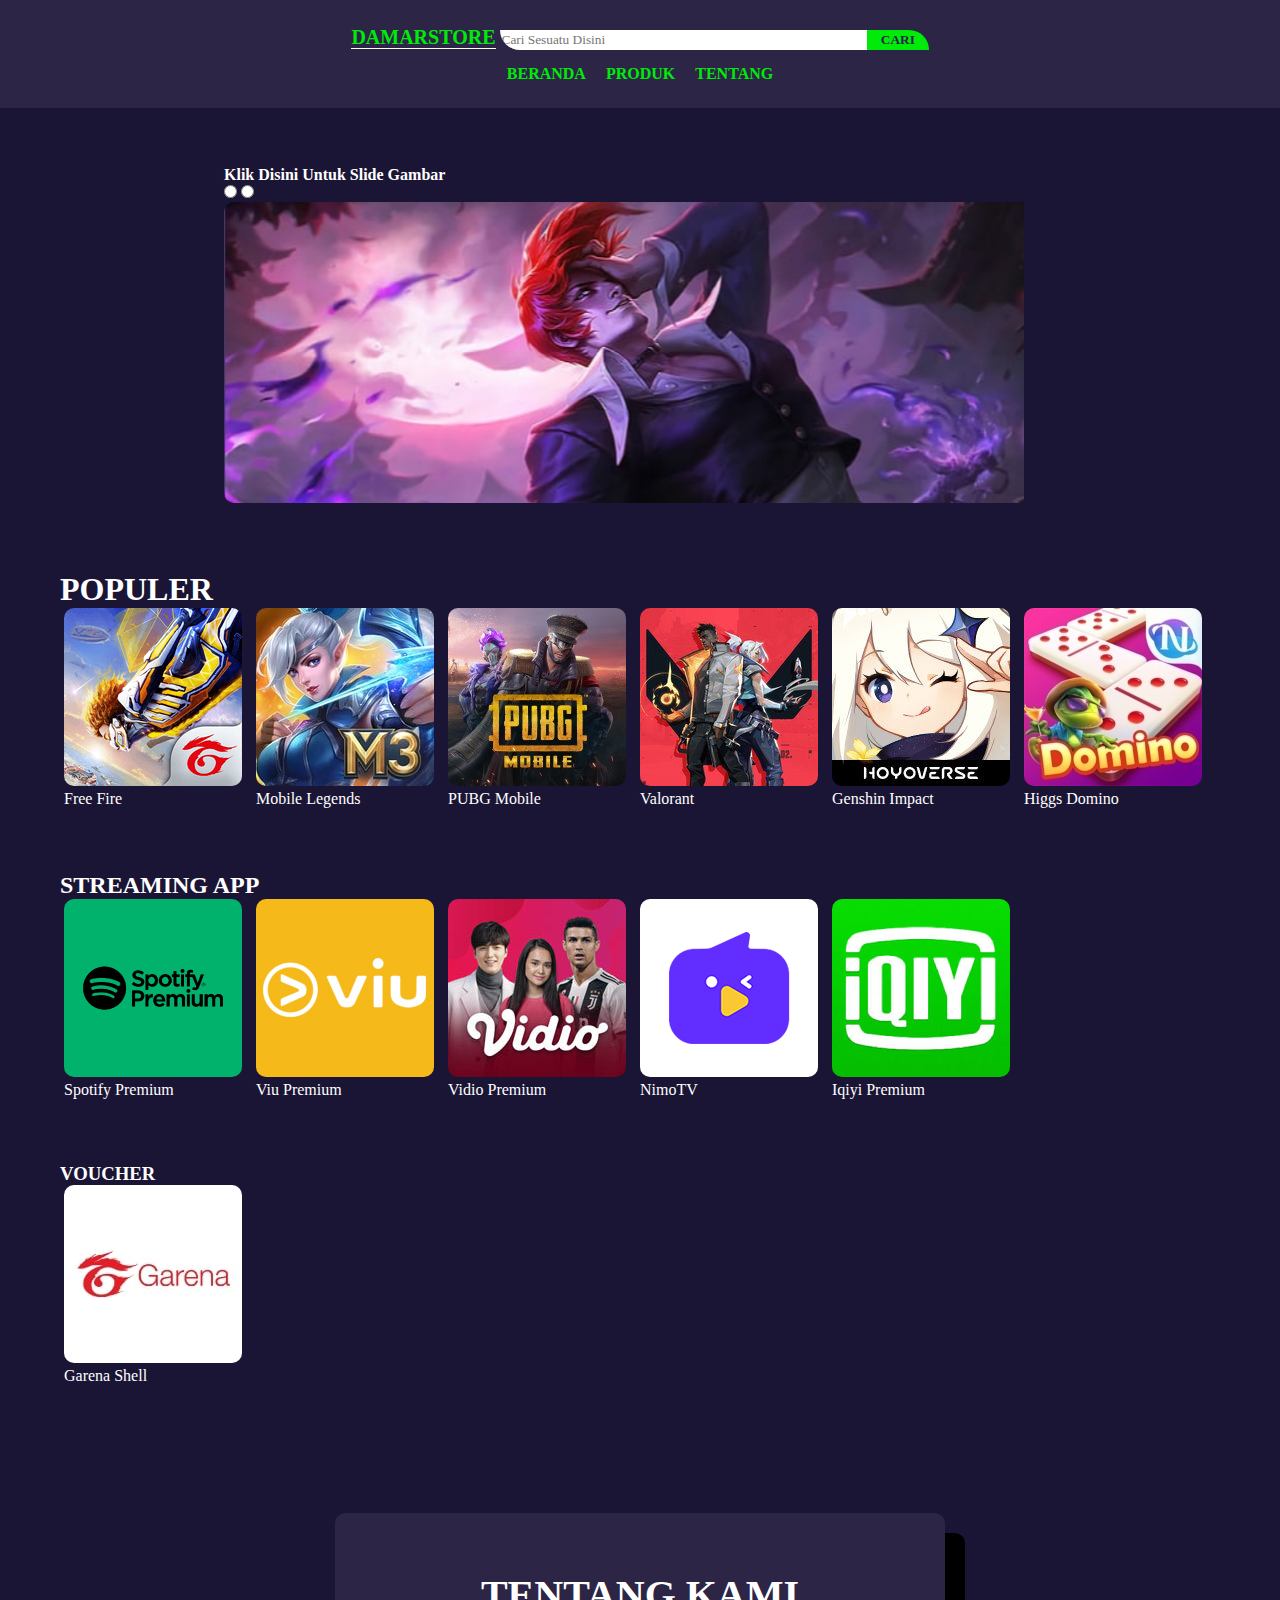
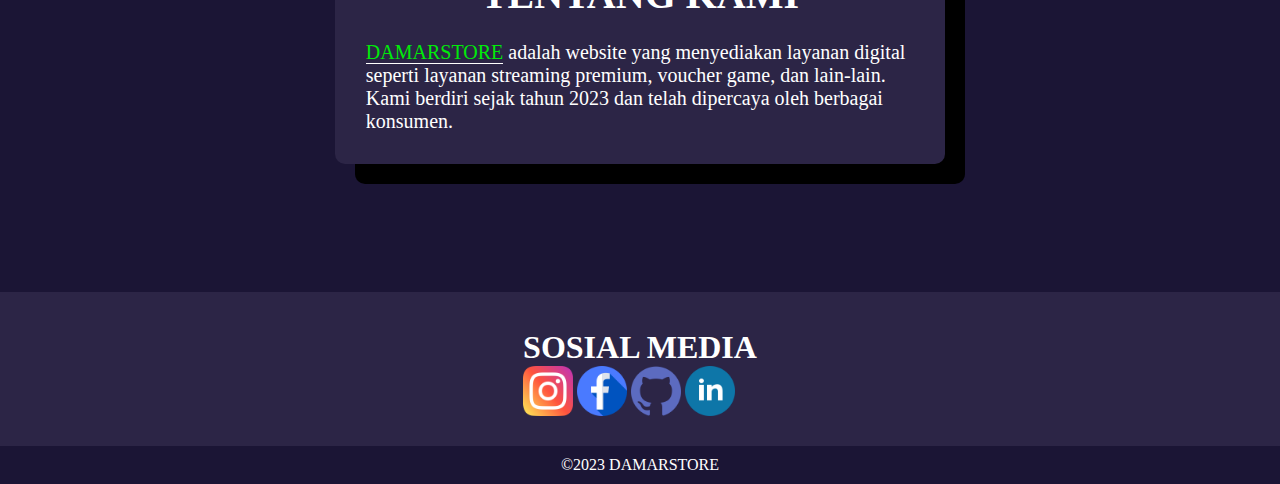
<file: index.html>
<!DOCTYPE html>
<html lang="en">
<head>
    <meta charset="UTF-8">
    <meta name="viewport" content="width=device-width, initial-scale=1.0">
    <title>Damar Store</title>
    <link rel="stylesheet" href="asset/style.css">
</head>
<body>
    <header>
        <a href="/" class="title">DAMARSTORE</a>
        <input type="serch" name="" id="" class="input-search" placeholder="Cari Sesuatu Disini">
        <button type="submit" class="input-submit">CARI</button>
        <nav>
            <ul>
                <li><a href="#home">BERANDA</a></li>
                <li><a href="#populer">PRODUK</a></li>
                <li><a href="#tentang">TENTANG</a></li>
            </ul>
        </nav>
    </header>

    <div id="home" class="slider">
        <h4>Klik Disini Untuk Slide Gambar</h4>
        <input type="radio" name="choose" id="" class="choose_1">
        <input type="radio" name="choose" id="" class="choose_2">
        <div class="slides">
           <a href="https://instagram.com/dmrarvadvntrq" target="_blank" rel="noopener noreferrer" class="slide s1">
            <img src="asset/slide-1.jpg" alt="" >
           </a>
           <a href="https://wa.me/62895383022699" target="_blank" rel="noopener noreferrer" class="slide">
            <img src="asset/slide-2.jpg" alt="" class="slide s1">
           </a>
        </div>
    </div>
    
    <h1 class="title-p">POPULER</h1>
    <section id="populer" class="populer">
        <div class="ff">
            <div class="link">
                <a href="#harga-ff">
                        <img src="asset/ff.png" alt="">
                        <div class="judul-produk">Free Fire</div>
                </a>
            </div>
            <div class="overlay" id="harga-ff">
                <div class="popup">
                    <h2>HARGA FREE FIRE</h2>
                    <a class="close" href="#populer">&times;</a>
                    <br>
                    <div class="content">
                        70 Diamonds  : 
                        <br>    
                        <span class="harga">Rp 10.000</span>
                        <br>
                        140 Diamonds : 
                        <br>
                        <span class="harga">Rp 20.000</span>
                        <br>
                        210 Diamonds : 
                        <br>
                        <span class="harga">Rp 30.000</span>
                        <br>
                        280 Diamonds : 
                        <br>
                        <span class="harga">Rp 40.000</span>
                        <br>
                        355 Diamonds : 
                        <br>
                        <span class="harga">Rp 50.000</span>
                        <br>
                        500 Diamond  : 
                        <br>
                        <span class="harga">Rp 70.000</span>
                        <br>
                        720 Diamonds : 
                        <br>
                        <span class="harga">Rp 100.000</span>
                        <br>
                        1000 Diamonds : 
                        <br>
                        <span class="harga">Rp 130.000</span>
                        <br>
                        M. Mingguan  : 
                        <br>
                        <span class="harga">Rp 30.000</span>
                        <br>
                        M. Bulanan   : 
                        <br>
                        <span class="harga">Rp 150.000</span>
                        <br>
                        <a class="pesan" href="https://wa.me/62895383022699" 
                        target="_blank" 
                        rel="noopener noreferrer"><img src="asset/whatsapp.png" alt="">Pesan Sekarang</a>
                    </div>
                </div>
            </div>
        </div>

        <div class="mlbb">
            <div class="link">
                <a href="#harga-mlbb">
                        <img src="asset/mlbb.jpg" alt="">
                        <div class="judul-produk">Mobile Legends</div>
                </a>
            </div>
            <div class="overlay" id="harga-mlbb">
                <div class="popup">
                    <h2>HARGA MOBILE LEGENDS</h2>
                    <a class="close" href="#populer">&times;</a>
                    <br>
                    <div class="content">
                        86 Diamonds  : 
                        <br>    
                        <span class="harga">Rp 22.000</span>
                        <br>
                        172 Diamonds : 
                        <br>
                        <span class="harga">Rp 45.000</span>
                        <br>
                        257 Diamonds : 
                        <br>
                        <span class="harga">Rp 65.000</span>
                        <br>
                        344 Diamonds : 
                        <br>
                        <span class="harga">Rp 90.000</span>
                        <br>
                        514 Diamonds : 
                        <br>
                        <span class="harga">Rp 130.000</span>
                        <br>
                        706 Diamond  : 
                        <br>
                        <span class="harga">Rp 160.000</span>
                        <br>
                        Starligth  : 
                        <br>
                        <span class="harga">Rp 120.000</span>
                        <br>
                        <a class="pesan" href="https://wa.me/62895383022699" 
                        target="_blank" 
                        rel="noopener noreferrer"><img src="asset/whatsapp.png" alt="">Pesan Sekarang</a>
                    </div>
                </div>
            </div>
        </div>

        <div class="pubgm">
            <div class="link">
                <a href="#harga-pubgm">
                        <img src="asset/pubgm.jpg" alt="">
                        <div class="judul-produk">PUBG Mobile</div>
                </a>
            </div>
            <div class="overlay" id="harga-pubgm">
                <div class="popup">
                    <h2>HARGA PUBG MOBILE</h2>
                    <a class="close" href="#populer">&times;</a>
                    <br>
                    <div class="content">
                        60 UC  : 
                        <br>    
                        <span class="harga">Rp 15.900</span>
                        <br>
                        325 UC : 
                        <br>
                        <span class="harga">Rp 79.500</span>
                        <br>
                        660 UC : 
                        <br>
                        <span class="harga">Rp 159.000</span>
                        <br>
                        1800 UC : 
                        <br>
                        <span class="harga">Rp 397.500</span>
                        <br>
                        3850 : 
                        <br>
                        <span class="harga">Rp 795.000</span>
                        <br>
                        8100 UC  : 
                        <br>
                        <span class="harga">Rp 1.590.000</span>
                        <br>
                        <a class="pesan" href="https://wa.me/62895383022699" 
                        target="_blank" 
                        rel="noopener noreferrer"><img src="asset/whatsapp.png" alt="">Pesan Sekarang</a>
                    </div>
                </div>
            </div>
        </div>

        <div class="valorant">
            <div class="link">
                <a href="#harga-valorant">
                        <img src="asset/valorant.jpg" alt="">
                        <div class="judul-produk">Valorant</div>
                </a>
            </div>
            <div class="overlay" id="harga-valorant">
                <div class="popup">
                    <h2>HARGA VALORANT</h2>
                    <a class="close" href="#populer">&times;</a>
                    <br>
                    <div class="content">
                        125 Points : 
                        <br>    
                        <span class="harga">Rp 15.000</span>
                        <br>
                        420 Points : 
                        <br>
                        <span class="harga">Rp 50.000</span>
                        <br>
                        700 Points : 
                        <br>
                        <span class="harga">Rp 80.000</span>
                        <br>
                        1375 Point : 
                        <br>
                        <span class="harga">Rp 150.000</span>
                        <br>
                        2400 Points : 
                        <br>
                        <span class="harga">Rp 250.000</span>
                        <br>
                        4000 Points  : 
                        <br>
                        <span class="harga">Rp 400.000</span>
                        <br>
                        8150 Points : 
                        <br>
                        <span class="harga">Rp 800.000</span>
                        <br>
                        <a class="pesan" href="https://wa.me/62895383022699" 
                        target="_blank" 
                        rel="noopener noreferrer"><img src="asset/whatsapp.png" alt="">Pesan Sekarang</a>
                    </div>
                </div>
            </div>
        </div>

        <div class="genshin impact">
            <div class="link">
                <a href="#harga-genshin impact">
                        <img src="asset/GenshinImpact.jpg" alt="">
                        <div class="judul-produk">Genshin Impact</div>
                </a>
            </div>
            <div class="overlay" id="harga-genshin impact">
                <div class="popup">
                    <h2>HARGA GENSHIN IMPACT</h2>
                    <a class="close" href="#populer">&times;</a>
                    <br>
                    <div class="content">
                        60 Genesis Crystals : 
                        <br>    
                        <span class="harga">Rp 10.000</span>
                        <br>
                        300+30 Genesis Crystals : 
                        <br>
                        <span class="harga">Rp 20.000</span>
                        <br>
                        980+100 Genesis Crystals : 
                        <br>
                        <span class="harga">Rp 30.000</span>
                        <br>
                        1980+260 Genesis Crystals : 
                        <br>
                        <span class="harga">Rp 40.000</span>
                        <br>
                        3280+600 Genesis Crystals : 
                        <br>
                        <span class="harga">Rp 50.000</span>
                        <br>
                        6480+1600 Genesis Crystals : 
                        <br>
                        <span class="harga">Rp 70.000</span>
                        <br>
                        Blessing of the welkin moon  : 
                        <br>
                        <span class="harga">Rp 81.000</span>
                        <br>
                        <a class="pesan" href="https://wa.me/62895383022699" 
                        target="_blank" 
                        rel="noopener noreferrer"><img src="asset/whatsapp.png" alt="">Pesan Sekarang</a>
                    </div>
                </div>
            </div>
        </div>

        <div class="higgs domino">
            <div class="link">
                <a href="#harga-higgs domino">
                        <img src="asset/higgs_domino.jpg" alt="">
                        <div class="judul-produk">Higgs Domino</div>
                </a>
            </div>
            <div class="overlay" id="harga-higgs domino">
                <div class="popup">
                    <h2>HARGA HIGGS DOMINO</h2>
                    <a class="close" href="#populer">&times;</a>
                    <br>
                    <div class="content">
                        100 M  : 
                        <br>    
                        <span class="harga">Rp 10.000</span>
                        <br>
                        200 M : 
                        <br>
                        <span class="harga">Rp 15.000</span>
                        <br>
                        300 M : 
                        <br>
                        <span class="harga">Rp 23.000</span>
                        <br>
                        400 M : 
                        <br>
                        <span class="harga">Rp 30.000</span>
                        <br>
                        500 M : 
                        <br>
                        <span class="harga">Rp 35.000</span>
                        <br>
                        600 M : 
                        <br>
                        <span class="harga">Rp 45.000</span>
                        <br>
                        700 Ms : 
                        <br>
                        <span class="harga">Rp 50.000</span>
                        <br>
                        800 M : 
                        <br>
                        <span class="harga">Rp 55.000</span>
                        <br>
                        900 M  : 
                        <br>
                        <span class="harga">Rp 60.000</span>
                        <br>
                        1 B   : 
                        <br>
                        <span class="harga">Rp 65.000</span>
                        <br>
                        <a class="pesan" href="https://wa.me/62895383022699" 
                        target="_blank" 
                        rel="noopener noreferrer"><img src="asset/whatsapp.png" alt="">Pesan Sekarang</a>
                    </div>
                </div>
            </div>
        </div>
    </section>

    <h2 class="title-p">STREAMING APP</h2>
    <section id="streaming" class="streaming">
        <div class="spotify premium">
            <div class="link">
                <a href="#harga-spotify premium">
                        <img src="asset/spotify.png" alt="">
                        <div class="judul-produk">Spotify Premium</div>
                </a>
            </div>
            <div class="overlay" id="harga-spotify premium">
                <div class="popup">
                    <h2>HARGA SPOTIFY PREMIUM</h2>
                    <a class="close" href="#streaming">&times;</a>
                    <br>
                    <div class="content">
                        Mini  : 
                        <br>    
                        <span class="harga">Rp 2.500/hari</span>
                        <br>
                        Individual : 
                        <br>
                        <span class="harga">Rp 54.990/bulan</span>
                        <br>
                        Duo : 
                        <br>
                        <span class="harga">Rp 71.490/bulan</span>
                        <br>
                        Family : 
                        <br>
                        <span class="harga">Rp 86.900/bulan</span>
                        <br>
                        <a class="pesan" href="https://wa.me/62895383022699" 
                        target="_blank" 
                        rel="noopener noreferrer"><img src="asset/whatsapp.png" alt="">Pesan Sekarang</a>
                    </div>
                </div>
            </div>
        </div>

        <div class="viu premium">
            <div class="link">
                <a href="#harga-viu premium">
                        <img src="asset/viu.jpg" alt="">
                        <div class="judul-produk">Viu Premium</div>
                </a>
            </div>
            <div class="overlay" id="harga-viu premium">
                <div class="popup">
                    <h2>HARGA VIU PREMIUM</h2>
                    <a class="close" href="#streaming">&times;</a>
                    <br>
                    <div class="content">
                        1 Bulan  : 
                        <br>    
                        <span class="harga">Rp 33.00</span>
                        <br>
                        3 Bulan : 
                        <br>
                        <span class="harga">Rp 82.500</span>
                        <br>
                        6 Bulan : 
                        <br>
                        <span class="harga">Rp 132.000</span>
                        <br>
                        1 Tahun : 
                        <br>
                        <span class="harga">Rp 264.000</span>
                        <br>
                        <a class="pesan" href="https://wa.me/62895383022699" 
                        target="_blank" 
                        rel="noopener noreferrer"><img src="asset/whatsapp.png" alt="">Pesan Sekarang</a>
                    </div>
                </div>
            </div>
        </div>

        <div class="vidio premium">
            <div class="link">
                <a href="#harga-vidio premium">
                        <img src="asset/vidio.png" alt="">
                        <div class="judul-produk">Vidio Premium</div>
                </a>
            </div>
            <div class="overlay" id="harga-vidio premium">
                <div class="popup">
                    <h2>HARGA VIDIO PREMIUM</h2>
                    <a class="close" href="#streaming">&times;</a>
                    <br>
                    <div class="content">
                        1 Bulan  : 
                        <br>    
                        <span class="harga">Rp 10.000</span>
                        <br>
                        3 Bulan : 
                        <br>
                        <span class="harga">Rp 28.000</span>
                        <br>
                        6 Bulan : 
                        <br>
                        <span class="harga">Rp 50.000</span>
                        <br>
                        1 Tahun : 
                        <br>
                        <span class="harga">Rp 70.000</span>
                        <br>
                        <a class="pesan" href="https://wa.me/62895383022699" 
                        target="_blank" 
                        rel="noopener noreferrer"><img src="asset/whatsapp.png" alt="">Pesan Sekarang</a>
                    </div>
                </div>
            </div>
        </div>
        
        <div class="nimotv">
            <div class="link">
                <a href="#harga-nimotv">
                        <img src="asset/NimoTV.png" alt="">
                        <div class="judul-produk">NimoTV</div>
                </a>
            </div>
            <div class="overlay" id="harga-nimotv">
                <div class="popup">
                    <h2>HARGA NIMOTV</h2>
                    <a class="close" href="#streaming">&times;</a>
                    <br>
                    <div class="content">
                        129 Diamonds  : 
                        <br>    
                        <span class="harga">Rp 23.045</span>
                        <br>
                        323 Diamonds : 
                        <br>
                        <span class="harga">Rp 54.980</span>
                        <br>
                        646 Diamonds : 
                        <br>
                        <span class="harga">Rp 107.900</span>
                        <br>
                        3233 Diamonds : 
                        <br>
                        <span class="harga">Rp 265.150</span>
                        <br>
                        4477 Diamonds : 
                        <br>
                        <span class="harga">Rp 754.000</span>
                        <br>
                        6399 Diamond  : 
                        <br>
                        <span class="harga">Rp 1.080.000</span>
                        <br>
                        <a class="pesan" href="https://wa.me/62895383022699" 
                        target="_blank" 
                        rel="noopener noreferrer"><img src="asset/whatsapp.png" alt="">Pesan Sekarang</a>
                    </div>
                </div>
            </div>
        </div>
        
        <div class="iqiyi premium">
            <div class="link">
                <a href="#harga-iqiyi premium">
                        <img src="asset/iqiyi.png" alt="">
                        <div class="judul-produk">Iqiyi Premium</div>
                </a>
            </div>
            <div class="overlay" id="harga-iqiyi premium">
                <div class="popup">
                    <h2>HARGA IQIYI PREMIUM</h2>
                    <a class="close" href="#streaming">&times;</a>
                    <br>
                    <div class="content">
                        Standar Langganan 1 Bulan  : 
                        <br>    
                        <span class="harga">Rp 3.000</span>
                        <br>
                        Standar Langganan 3 Bulan : 
                        <br>
                        <span class="harga">Rp 90.000</span>
                        <br>
                        Standar Langganan 1 Tahun : 
                        <br>
                        <span class="harga">Rp 200.000</span>
                        <br>
                        Premium Langganan 1 Bulan : 
                        <br>
                        <span class="harga">Rp 75.000</span>
                        <br>
                        Premium Langganan 1 Tahun : 
                        <br>
                        <span class="harga">Rp 749.000</span>
                        <br>
                        <a class="pesan" href="https://wa.me/62895383022699" 
                        target="_blank" 
                        rel="noopener noreferrer"><img src="asset/whatsapp.png" alt="">Pesan Sekarang</a>
                    </div>
                </div>
            </div>
        </div>    
    </section>

    <h3 class="title-p">VOUCHER</h3>
    <section id="voucher" class="voucher">
        <div class="garena shell">
            <div class="link">
                <a href="#harga-garena shell">
                        <img src="asset/garena_shells.jpg" alt="">
                        <div class="judul-produk">Garena Shell</div>
                </a>
            </div>
            <div class="overlay" id="garena shell">
                <div class="popup">
                    <h2>HARGA SPOTIFY PREMIUM</h2>
                    <a class="close" href="#voucher">&times;</a>
                    <br>
                    <div class="content">
                        66 shell  : 
                        <br>    
                        <span class="harga">Rp 19.000</span>
                        <br>
                        165 shell : 
                        <br>
                        <span class="harga">Rp 51.000</span>
                        <br>
                        330 shell : 
                        <br>
                        <span class="harga">Rp 100.000</span>
                        <br>
                        <a class="pesan" href="https://wa.me/62895383022699" 
                        target="_blank" 
                        rel="noopener noreferrer"><img src="asset/whatsapp.png" alt="">Pesan Sekarang</a>
                    </div>
                </div>
            </div>
        </div> 
    </section>

    <section class="tentang" id="tentang">
        <div class="card">
            <h1>TENTANG KAMI</h1>
            <br>
            <p>
                <a href="" class="title">DAMARSTORE</a> adalah website yang menyediakan layanan digital 
                <br>
                seperti layanan streaming premium, voucher game, dan lain-lain.
                <br>
                Kami berdiri sejak tahun 2023 dan telah dipercaya oleh berbagai konsumen.
            </p>
        </div>
    </section>
     
    <footer>
        <div class="sosmed">
            <h1>SOSIAL MEDIA</h1>
            <a href="https://instagram.com/dmrarvadvntrq" target="_blank" rel="noopener noreferrer"><img src="asset/ig.png" alt=""></a>
            <a href="http://" target="_blank" rel="noopener noreferrer"><img src="asset/fb.png" alt=""></a>
            <a href="http://" target="_blank" rel="noopener noreferrer"><img src="asset/github.png" alt=""></a>
            <a href="http://" target="_blank" rel="noopener noreferrer"><img src="asset/linkedin.png" alt=""></a>
        </div>
    </footer>
    <div id="copyright">
        &copy;2023 DAMARSTORE
    </div>
</body>
</html>
</file>
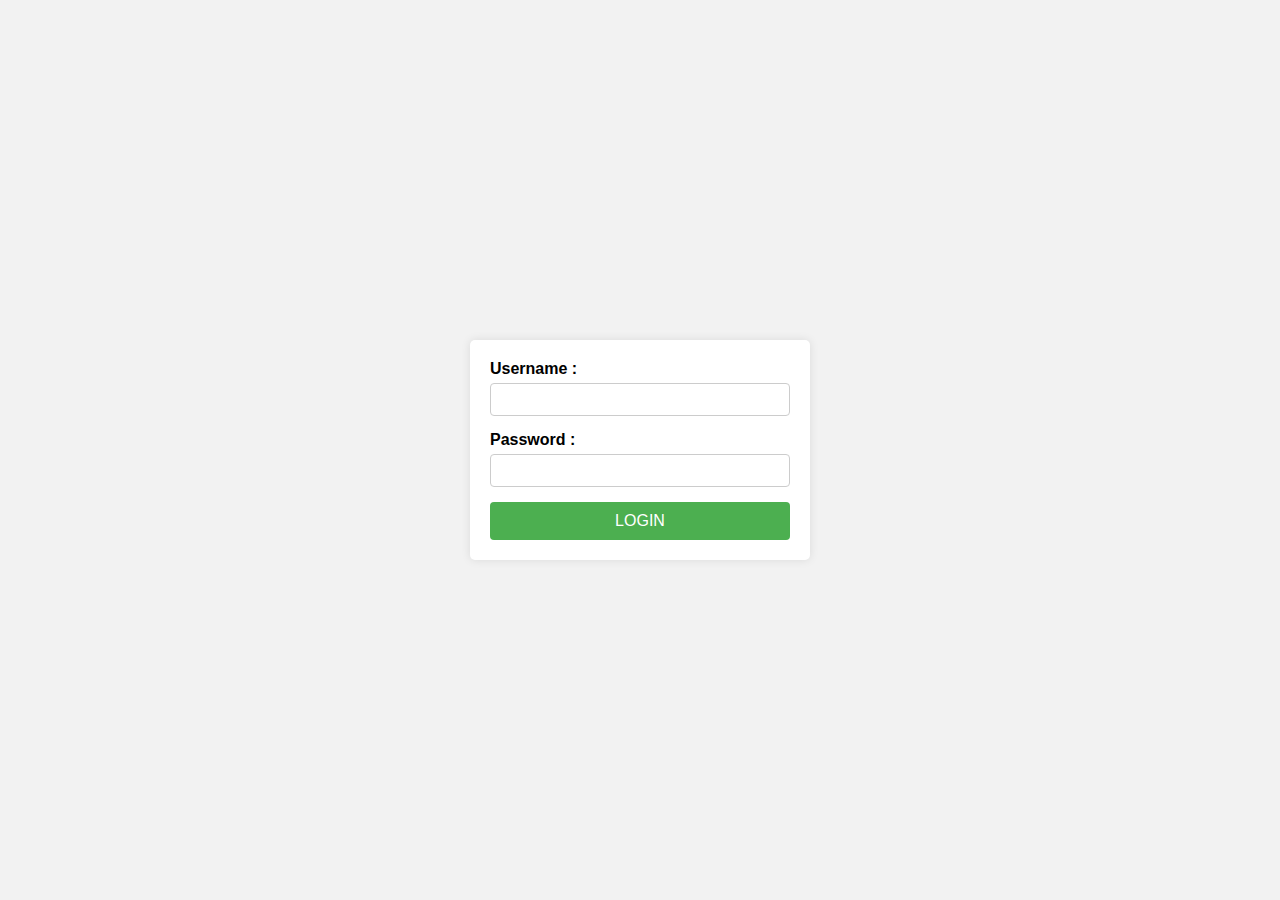
<file: login.html>
<!DOCTYPE html>
<html lang="en">
<head>
    <meta charset="UTF-8">
    <meta name="viewport" content="width=device-width, initial-scale=1.0">
    <title>Document</title>
    <link rel="stylesheet" href="asset/css/style.css">
</head>
<body>
    <form id="loginForm">
        <div>
            <label for="username">Username :</label>
            <input type="text" name="username" id="username">
        </div>
        <div>
            <label for="password">Password :</label>
            <input type="text" name="password" id="password">
        </div>
        <button type="submit">LOGIN</button>
    </form>

    <script src="asset/js/script.js"></script>
</body>
</html>
</file>
<file: asset/style.css>
:root
{
  --blue : #2C2546;
  --dark-blue : #1B1535;
  --green : #00EB09;
  --white : #fff;
}

* {
  margin: 0;
  padding: 0;
  text-decoration: none;
  list-style-type: none;
  box-sizing: border-box;
  font-family: 'Tahoma';
}

body
{
  background-color: var(--dark-blue);
  color: var(--white);
}

header
{
  text-align: center;
  background-color: var(--blue);
  position: fixed;
  width: 100%;
  font-weight: bold;
  padding: 2%;
  top: 0;
}

.title
{
  color: var(--green);
  border-bottom: 1px solid var(--white);
  font-size: 15pt;
}

.input-search
{
  width: 30%;
  border: none;
  border-radius: 0 0 0 20px;
  padding: 2px;
}

.input-submit
{
  margin-left: -5px;
  border: none;
  border-radius: 0 20px 0 0;
  padding: 2px;
  background-color: var(--green);
  color: var(--blue);
  width: 5%;
  font-weight: bold;
}

nav{
  margin-top: 15px;
}

nav ul
{
  display: flex;
  gap: 20px;
  justify-content: center;
}

nav ul li a
{
  color: var(--green);
}

nav ul li a:hover
{
  border-bottom: 3px solid var(--white);
}

.slider
{
    margin-top: 10%;
    display: block;
    margin-left: auto !important;
    margin-right: auto !important;
    width: 65%;
}

.slider h4
{
    margin-top: 20%;
}

.slides
{
    display: flex;
    width: 50rem;
    overflow: hidden;
}

.slides img 
{
    border-radius: 10px;
}

.slide
{
    width: 50rem;
    transition: .5s;
}

.choose_1:checked ~ .slides > .s1
{
    margin-left: -0rem;
}

.choose_2:checked ~ .slides > .s1
{
    margin-left: -50rem;
}

.overlay 
{
  position: fixed;
  top: 0;
  bottom: 0;
  left: 0;
  right: 0;
  background: rgba(0, 0, 0, 0.7);
  transition: opacity 500ms;
  visibility: hidden;
  opacity: 0;
}

.overlay:target 
{
    visibility: visible;
    opacity: 1;
}

.popup 
{
    margin: 70px auto;
    padding: 20px;
    background: var(--dark-blue);
    border-radius: 5px;
    width: 30%;
    position: relative;
    transition: all 5s ease-in-out;
}
  
.popup h2 {
    margin-top: 0;
    color: var(--white);
    font-family: Tahoma, Arial, sans-serif;
}

.popup .close {
    position: absolute;
    top: 20px;
    right: 30px;
    transition: all 200ms;
    font-size: 30px;
    font-weight: bold;
    text-decoration: none;
    color: #333;
}

.popup .close:hover 
{
    color: #06D85F;
}

.content 
{
    max-height: 30%;
    width: 50%;
}

.title-p
{
  margin-left: 60px;
}

.populer
{
  display: grid;
  grid-template-columns: repeat(6,1fr);
  width: 90%;
  margin-left: 5%;
  margin-right: 5%;
}

h1
{
  margin-top: 5%;
}

.populer img
{
  border-radius: 10px;
}

.harga
{
  color: var(--green);
}

.link a
{
  color: var(--white);
}

.link a:hover
{
  color: var(--green);
}

.pesan
{
  background-color: var(--green);
  padding: 5%;
  border-radius: 10px;
}

.pesan:hover
{
  background-color: var(--white);
  padding: 5%;
  border-radius: 10px;
}

.pesan img
{
  width: 30px;
}

.streaming
{
  display: grid;
  grid-template-columns: repeat(6,1fr);
  width: 90%;
  margin-left: 5%;
  margin-right: 5%;
}

h2
{
  margin-top: 5%;
}

.streaming img
{
  border-radius: 10px;
}

.voucher
{
  display: grid;
  grid-template-columns: repeat(6,1fr);
  width: 90%;
  margin-left: 5%;
  margin-right: 5%;
}

h3
{
  margin-top: 5%;
}

.voucher img
{
  border-radius: 10px;
}

.tentang
{
    display: grid;
    justify-content: center;
    margin-top: 10%;
    font-size: 15pt;
}
 
.card
{
    background-color: var(--blue);
    padding: 5%;
    border-radius: 10px;
    box-shadow: 20px 20px black;
}
 
.card h1
{
    text-align: center;
}
 
html
{
    scroll-behavior: smooth;
}
 
 
footer
{
    display: grid;
    justify-content: center;
    background-color: var(--blue);
    margin-top: 10%;
    padding: 2%;
}
 
.sosmed img 
{
    width: 50px;
}
 
#copyright
{
    text-align: center;
    padding: 10px;
}
</file>
<file: asset/css/style.css>
/* CSS untuk halaman login */
body {
    font-family: Arial, sans-serif;
    background-color: #f2f2f2;
    display: flex;
    justify-content: center;
    align-items: center;
    height: 100vh;
    margin: 0;
}

form {
    background-color: #ffffff;
    padding: 20px;
    border-radius: 5px;
    box-shadow: 0px 0px 10px rgba(0, 0, 0, 0.1);
    width: 300px;
}

div {
    margin-bottom: 15px;
}

label {
    display: block;
    margin-bottom: 5px;
    font-weight: bold;
}

input[type="text"] {
    width: 100%;
    padding: 8px;
    border: 1px solid #ccc;
    border-radius: 4px;
    box-sizing: border-box;
}

button {
    width: 100%;
    padding: 10px;
    background-color: #4CAF50;
    color: white;
    border: none;
    border-radius: 4px;
    cursor: pointer;
    font-size: 16px;
}

button:hover {
    background-color: #45a049;
}
</file>
